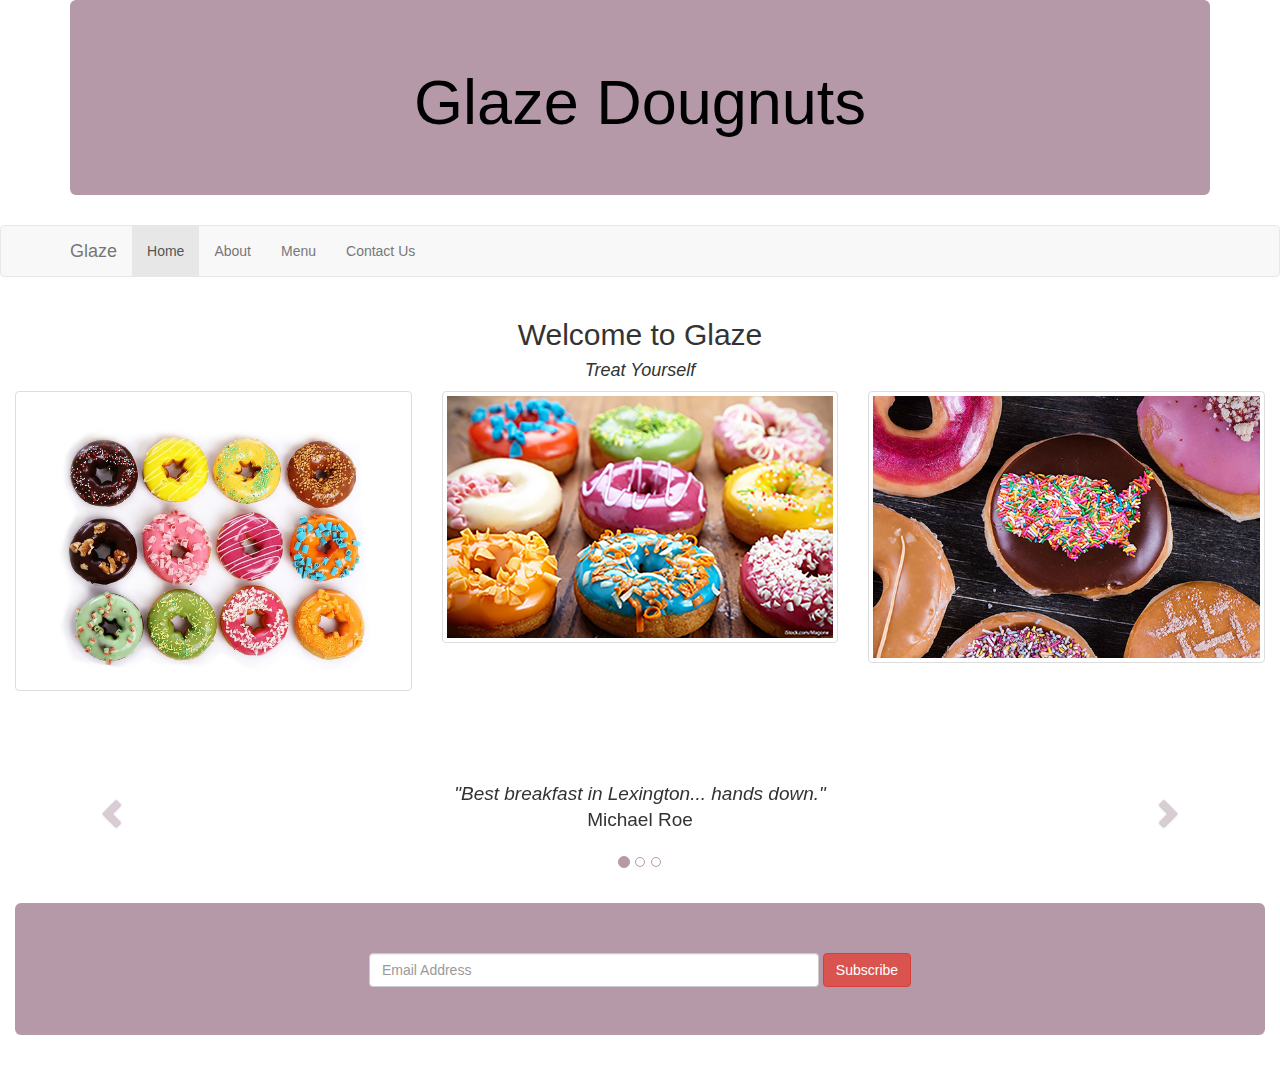
<file: index.html>
<!DOCTYPE html>
<html>
<head>
  <title>
    Welcome to Glaze
  </title>

  <!-- Get Bootstrap from here: http://getbootstrap.com/getting-started/ -->

  <link rel="stylesheet" href="https://maxcdn.bootstrapcdn.com/bootstrap/3.3.7/css/bootstrap.min.css" integrity="sha384-BVYiiSIFeK1dGmJRAkycuHAHRg32OmUcww7on3RYdg4Va+PmSTsz/K68vbdEjh4u" crossorigin="anonymous">
  <link href="css/style.css" rel="stylesheet">
</head>

<body>
  <div class="container">
    <div class="jumbotron text-center">
      <h1>Glaze Dougnuts</h1>
    </div>
  </div>
<!-- nav bar -->
  <nav class="navbar navbar-default">
  <div class="container">
    <div class="navbar-header">
      <a class="navbar-brand" href="index.html">Glaze</a>
    </div>
    <ul class="nav navbar-nav">
      <li class="active"><a href="index.html">Home</a></li>
      <li><a href="about-page.html">About</a></li>
      <li><a href="menu-page.html">Menu</a></li>
      <li><a href="contact-page.html">Contact Us</a></li>
    </ul>
  </div>
</nav>
<!-- header -->
<div class="container">
  <div class="row" id="main">
    <div class="col-sm-12">
    </div>
    </div>
  </div>
</div>

<!--image -->
<div class="container-fluid text-center bg-grey">
  <h2>Welcome to Glaze</h2>
  <h4><i>Treat Yourself</i></h4>
  <div class="row text-center">
    <div class="col-sm-4">
      <div class="thumbnail">
        <img src="images/donut3.png" alt="Paris">
      </div>
    </div>
    <div class="col-sm-4">
      <div class="thumbnail">
        <img src="images/donut2.png" alt="New York">
      </div>
    </div>
    <div class="col-sm-4">
      <div class="thumbnail">
        <img src="images/donut1.png" alt="San Francisco">
      </div>
    </div>
</div>
<!-- testimonials -->
<div id="myCarousel" class="carousel slide text-center" data-ride="carousel">
  <!-- Indicators -->
  <ol class="carousel-indicators">
    <li data-target="#myCarousel" data-slide-to="0" class="active"></li>
    <li data-target="#myCarousel" data-slide-to="1"></li>
    <li data-target="#myCarousel" data-slide-to="2"></li>
  </ol>

  <!-- Wrapper for slides -->
  <div class="carousel-inner" role="listbox">
    <div class="item active">
    <h4>"Best breakfast in Lexington... hands down."<br><span style="font-style:normal;">Michael Roe</span></h4>
    </div>
    <div class="item">
      <h4>"One word... WOW!!"<br><span style="font-style:normal;">John Doe</span></h4>
    </div>
    <div class="item">
      <h4>"If you're ever in the Lexington neighborhood, this place is a must!"<br><span style="font-style:normal;">Chandler Bing</span></h4>
    </div>
  </div>

  <!-- Left and right controls -->
  <a class="left carousel-control" href="#myCarousel" role="button" data-slide="prev">
    <span class="glyphicon glyphicon-chevron-left" aria-hidden="true"></span>
    <span class="sr-only">Previous</span>
  </a>
  <a class="right carousel-control" href="#myCarousel" role="button" data-slide="next">
    <span class="glyphicon glyphicon-chevron-right" aria-hidden="true"></span>
    <span class="sr-only">Next</span>
  </a>
</div>

<!--spacing -->
<div class="col-xs-12" style="height:50px;">
</div>

<div class="jumbotron text-center">
  <form class="form-inline">
    <input type="email" class="form-control" size="50" placeholder="Email Address">
    <button type="button" class="btn btn-danger">Subscribe</button>
  </form>
</div>

</body>
</html>
</file>
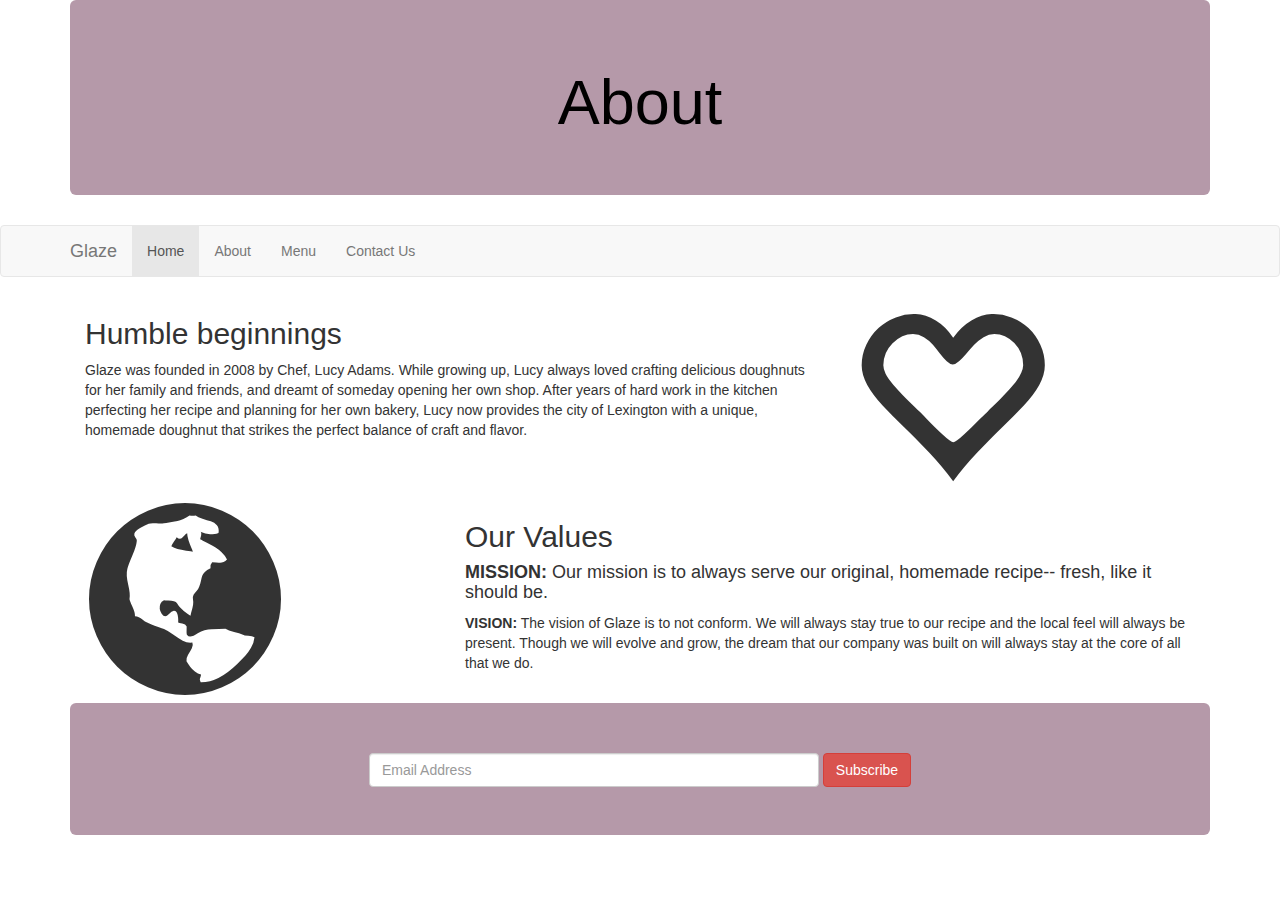
<file: about-page.html>
<!DOCTYPE html>
<html>
<head>
  <title>
    Welcome to Glaze
  </title>

  <!-- Get Bootstrap from here: http://getbootstrap.com/getting-started/ -->

  <link rel="stylesheet" href="https://maxcdn.bootstrapcdn.com/bootstrap/3.3.7/css/bootstrap.min.css" integrity="sha384-BVYiiSIFeK1dGmJRAkycuHAHRg32OmUcww7on3RYdg4Va+PmSTsz/K68vbdEjh4u" crossorigin="anonymous">
  <link href="css/style.css" rel="stylesheet">
</head>
<body>
  <div class="container">
    <div class="jumbotron text-center">
      <h1>About</h1>
    </div>
  </div>

  <nav class="navbar navbar-default">
  <div class="container">
    <div class="navbar-header">
      <a class="navbar-brand" href="index.html">Glaze</a>
    </div>
    <ul class="nav navbar-nav">
      <li class="active"><a href="index.html">Home</a></li>
      <li><a href="about-page.html">About</a></li>
      <li><a href="menu-page.html">Menu</a></li>
      <li><a href="contact-page.html">Contact Us</a></li>
    </ul>
  </div>
</nav>

<!-- header for page -->
<div class="container">
  <div class="row" id="header1">
    <div class="col-sm-12">

<style>
.logo {
    font-size: 200px;
}
@media screen and (max-width: 768px) {
    .col-sm-4 {
        text-align: center;
        margin: 25px 0;
    }
}
</style>

<div class="container-fluid">
  <div class="row">
    <div class="col-sm-8">
      <h2>Humble beginnings</h2>
      <p>Glaze was founded in 2008 by Chef, Lucy Adams. While growing up, Lucy always loved crafting delicious doughnuts for her family and friends, and dreamt of someday opening her own shop.
      After years of hard  work in the kitchen perfecting her recipe and planning for her own bakery, Lucy now provides the city of Lexington with a unique, homemade doughnut that strikes the perfect balance of craft and flavor.</p>
    </div>
    <div class="col-sm-4">
      <span class="glyphicon glyphicon-heart-empty logo"></span>
    </div>
  </div>
</div>

<div class="container-fluid bg-grey">
  <div class="row">
    <div class="col-sm-4">
      <span class="glyphicon glyphicon-globe logo"></span>
    </div>
    <div class="col-sm-8">
      <h2>Our Values</h2>
      <h4><strong>MISSION:</strong> Our mission is to always serve our original, homemade recipe-- fresh, like it should be.</h4>
      <p><strong>VISION:</strong> The vision of Glaze is to not conform. We will always stay true to our recipe and the local feel will always be present. Though we will evolve and grow, the dream that our company was built on will always stay at the core of all that we do.</p>
    </div>
  </div>
</div>

<!-- subscribe -->
<div class="col-xs-12" style="height:50px;"></div>

<div class="jumbotron text-center">
  <form class="form-inline">
    <input type="email" class="form-control" size="50" placeholder="Email Address">
    <button type="button" class="btn btn-danger">Subscribe</button>
  </form>
</div>
</body>
</file>
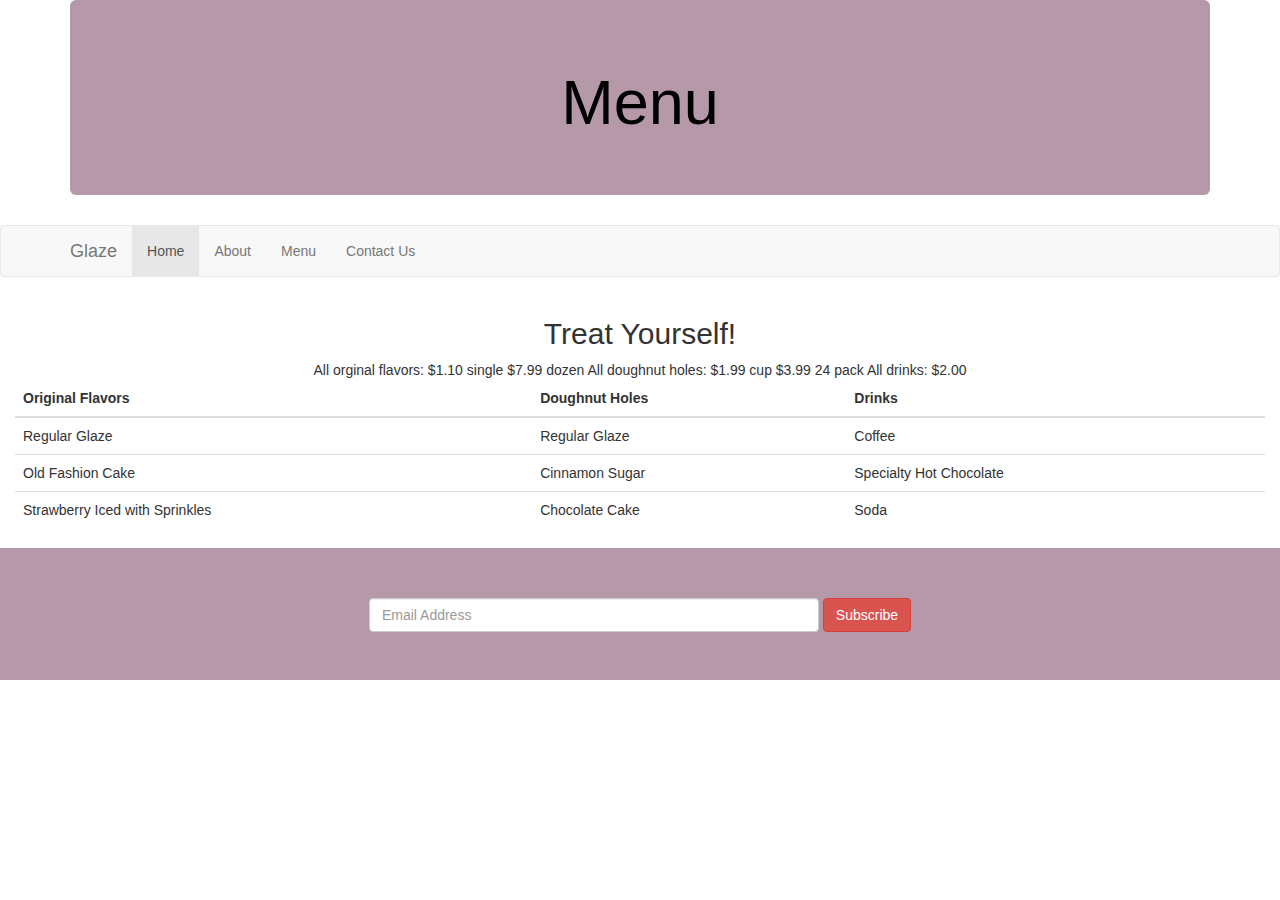
<file: menu-page.html>
<!DOCTYPE html>
<html>
<head>
  <title>
    Welcome to Glaze
  </title>


  <!-- Get Bootstrap from here: http://getbootstrap.com/getting-started/ -->

  <link rel="stylesheet" href="https://maxcdn.bootstrapcdn.com/bootstrap/3.3.7/css/bootstrap.min.css" integrity="sha384-BVYiiSIFeK1dGmJRAkycuHAHRg32OmUcww7on3RYdg4Va+PmSTsz/K68vbdEjh4u" crossorigin="anonymous">
  <link href="css/style.css" rel="stylesheet">
</head>
<body>
  <div class="container">
    <div class="jumbotron text-center">
      <h1>Menu</h1>
    </div>
  </div>
<!-- nav bar -->
  <nav class="navbar navbar-default">
  <div class="container">
    <div class="navbar-header">
      <a class="navbar-brand" href="index.html">Glaze</a>
    </div>
    <ul class="nav navbar-nav">
      <li class="active"><a href="index.html">Home</a></li>
      <li><a href="about-page.html">About</a></li>
      <li><a href="menu-page.html">Menu</a></li>
      <li><a href="contact-page.html">Contact Us</a></li>
    </ul>
  </div>
</nav>

<!--start of menu -->

<div class="container-fluid">
  <center><h2>Treat Yourself!</h2></center>
  <table class="table">
    <thead>
      <tr>
        <th>Original Flavors</th>
        <th>Doughnut Holes</th>
        <th>Drinks</th>
      </tr>
    </thead>
    <tbody>
      <tr>
      <center>  All orginal flavors: $1.10 single
        $7.99 dozen
        All doughnut holes: $1.99 cup
        $3.99 24 pack
        All drinks: $2.00</center>
        <td>Regular Glaze</td>
        <td>Regular Glaze</td>
        <td>Coffee</td>
      </tr>
      <tr>
        <td>Old Fashion Cake</td>
        <td>Cinnamon Sugar</td>
        <td>Specialty Hot Chocolate</td>
      </tr>
      <tr>
        <td>Strawberry Iced with Sprinkles</td>
        <td>Chocolate Cake</td>
        <td>Soda</td>
      </tr>
    </tbody>
  </table>
</div>

</body>
</html>
<!-- subscribe -->
<div class="col-xs-12" style="height:50px;"></div>

<div class="jumbotron text-center">
  <form class="form-inline">
    <input type="email" class="form-control" size="50" placeholder="Email Address">
    <button type="button" class="btn btn-danger">Subscribe</button>
  </form>
</div>
</file>
<file: css/style.css>
.jumbotron{
  background-color: #b599a9;
  color: black;
}
#header2{
  color: #black;
  font-size: 40;
}
.carousel-control.right, .carousel-control.left {
    background-image: none;
    color: #b599a9;
}

.carousel-indicators li {
    border-color: #b599a9;
}

.carousel-indicators li.active {
    background-color: #b599a9;
}

.item h4 {
    font-size: 19px;
    line-height: 1.375em;
    font-weight: 400;
    font-style: italic;
    margin: 70px 0;
}

.item span {
    font-style: normal;
}
</file>
